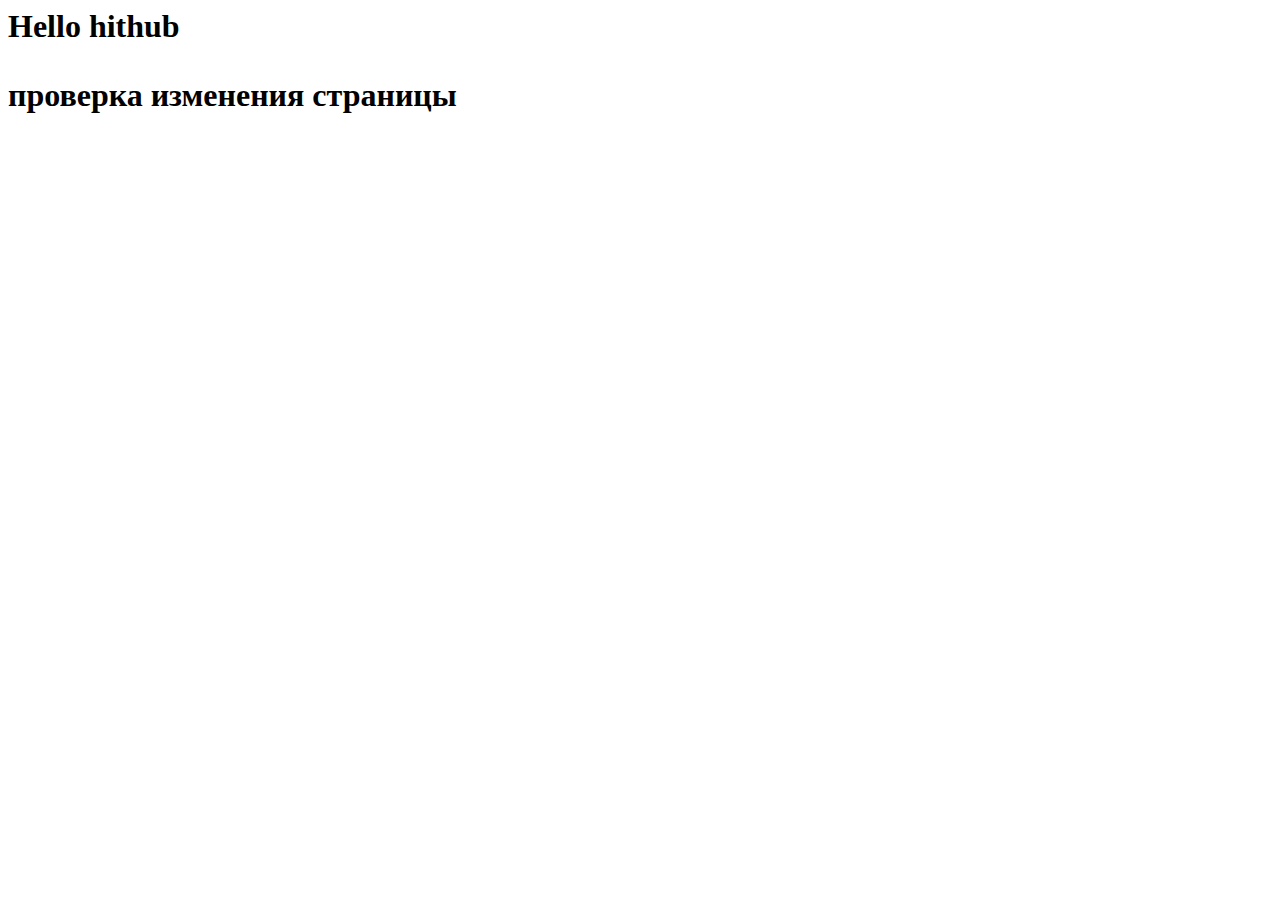
<file: index.html>
<html lang="en">
<headr>
	<meta charset="UTF-8">
	<meta name="viewport" content="width=device-width, initial-scale=1.0">
	<title>Document</title>
</head>
<body>
<h1>Hello hithub</h>
<p>проверка изменения страницы</p>	

</body>
</html>
</file>
